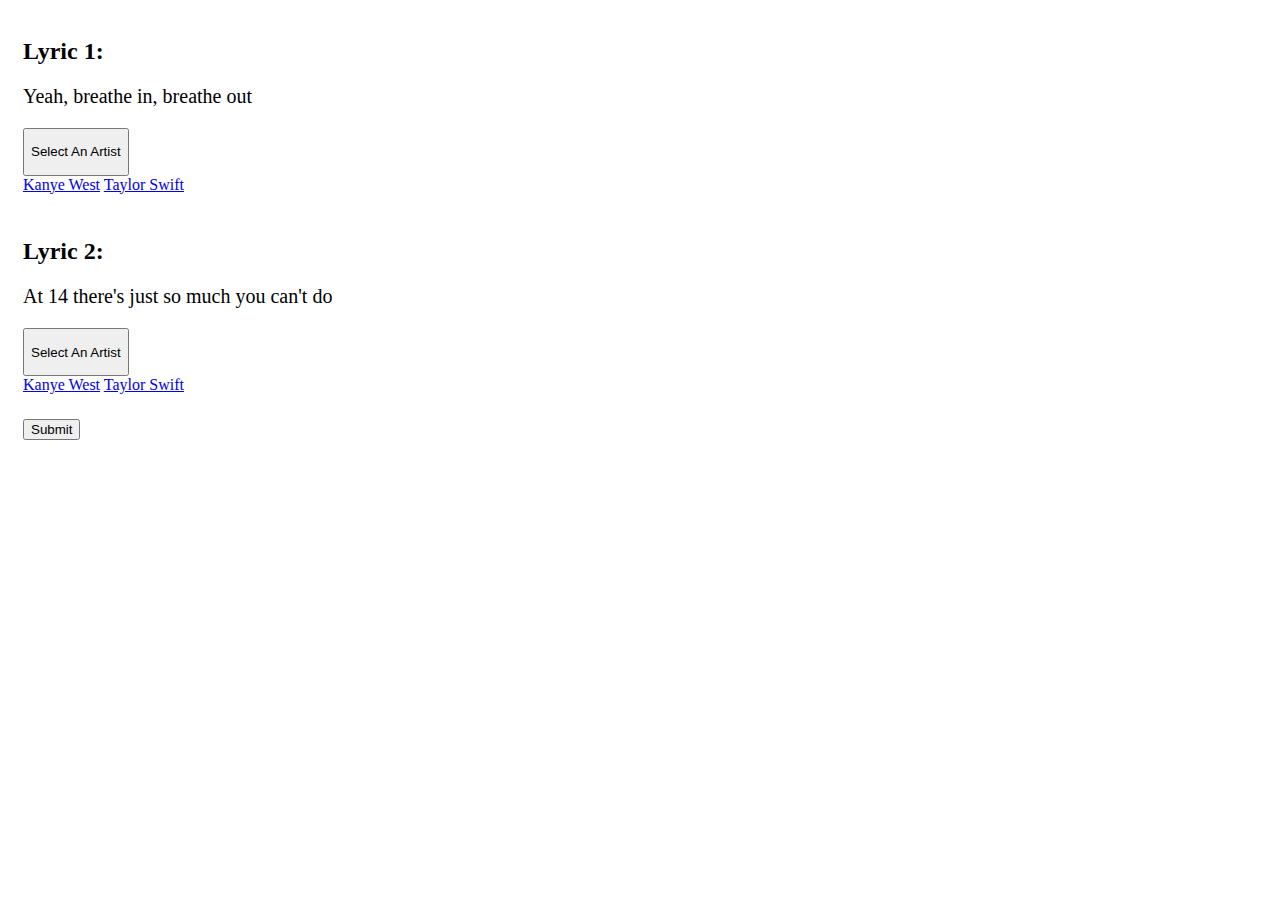
<file: index.html>
<!DOCTYPE html>
<html lang="en">
<head>
    <meta charset="UTF-8">
    <meta http-equiv="X-UA-Compatible" content="IE=edge">
    <meta name="viewport" content="width=device-width, initial-scale=1.0">
    <title>Document</title>
    <link rel="stylesheet" href="index.css">
    <link href="https://cdn.jsdelivr.net/npm/bootstrap@5.3.0/dist/css/bootstrap.min.css" rel="stylesheet" integrity="sha384-9ndCyUaIbzAi2FUVXJi0CjmCapSmO7SnpJef0486qhLnuZ2cdeRhO02iuK6FUUVM" crossorigin="anonymous"></head>
    <script src="https://cdn.jsdelivr.net/npm/@popperjs/core@2.11.6/dist/umd/popper.min.js"></script>
    <script src="https://cdn.jsdelivr.net/npm/bootstrap@5.3.0/dist/js/bootstrap.min.js"></script>
<body onload="SetLyrics()">
<script src="index.js"></script>
<div class="flex-container">
    <div class="box dropdown">
        
        <h2 class="LyricTitle">
            Lyric 1:
        </h2>
        <p id="Lyric1"></p>
        <button class="btn btn-secondary dropdown-toggle" type="button" id="dropdownMenuButton" data-bs-toggle="dropdown" aria-haspopup="true" aria-expanded="false">
            <p id="selectedItem1">Select An Artist</p>
        </button>
        <div class="dropdown-menu" id="People1">
            <a href="#" class="dropdown-item" value="Kanye">Kanye West</a>
            <a href="#" class="dropdown-item" value="Taylor">Taylor Swift</a>
        </div>
        
    </div>
    <div class="box dropdown">
        <h2>
            Lyric 2:
        </h2>
        <p id="Lyric2"></p>
        <button class="btn btn-secondary dropdown-toggle" type="button" id="dropdownMenuButton2" data-bs-toggle="dropdown" aria-haspopup="true" aria-expanded="false">
            <p id="selectedItem2">Select An Artist</p>
        </button>
        <div class="dropdown-menu" id="People2" aria-labelledby="dropdownMenuButton2">
            <a href="#" class="dropdown-item" value="Kanye">Kanye West</a>
            <a href="#" class="dropdown-item" value="Taylor">Taylor Swift</a>
        </div>
    </div>
    <div class="box">
        <button class="btn btn-secondary" onclick="CalculateGame()">Submit</button>

        <p id="Result"></p>
    </div>
</div>

</body>
</html>
</file>
<file: index.css>
.container {
    display: flex;
    flex-direction: column;
  }
  
.box {
    
    padding: 10px;
    margin: 5px;
  }
  

#Lyric1 {
    font-size:20px;
}
#Lyric2 {
    font-size:20px;
}

.LyricTitle {
    margin-bottom:10px;
}
</file>
